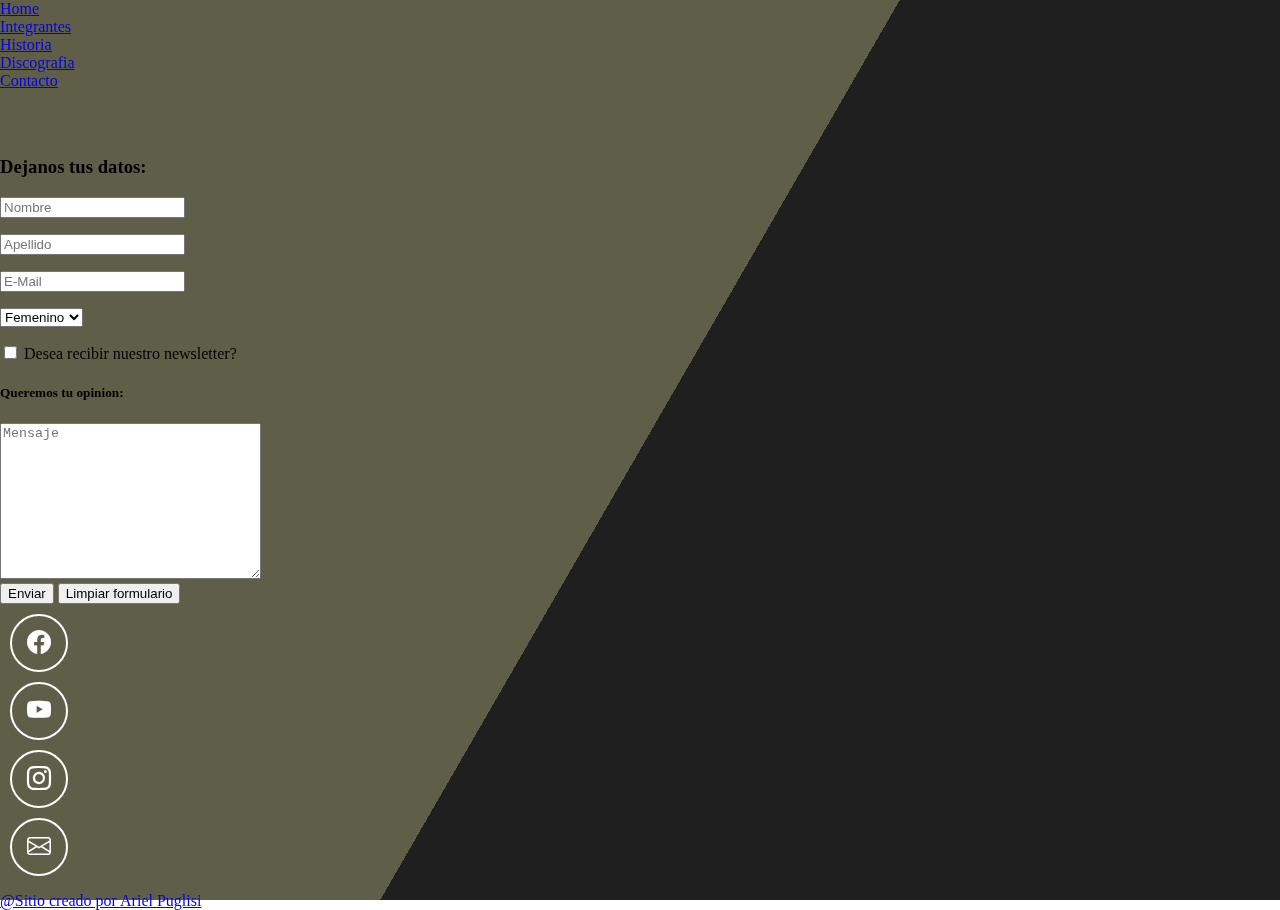
<file: pages/contacto.html>
<!DOCTYPE html>
<html lang="en">

<head>
    <meta charset="UTF-8">
    <meta http-equiv="X-UA-Compatible" content="IE=edge">
    <meta name="viewport" content="width=device-width, initial-scale=1.0">
    <link rel="icon" type="imagen/x-icon" href="../images/metallica.ico">
    <title>Contacto</title>
    <meta name="description" value="contactar a metallica">
    <meta name="keywords" value="contacto metallica, mail metallica, datos metallica, contactar metallica">
    <link href="https://cdn.jsdelivr.net/npm/bootstrap@5.2.2/dist/css/bootstrap.min.css" rel="stylesheet"
        integrity="sha384-Zenh87qX5JnK2Jl0vWa8Ck2rdkQ2Bzep5IDxbcnCeuOxjzrPF/et3URy9Bv1WTRi" crossorigin="anonymous">
    <link rel="stylesheet" href="https://cdn.jsdelivr.net/npm/bootstrap-icons@1.10.3/font/bootstrap-icons.css">
    <link rel="stylesheet" href="../css/main.css">
</head>

<body class="bg-black">

    <!--Empieza barra de navegacion-->

    <nav class="navbar bg-dark" data-bs-theme="dark">
        <section class="container">
            <div class="navbar navbar-expand-lg bg-body-tertiary">
                <div class="container-fluid">
                    <a class="navbar-brand text-white" href="../index.html">Home</a>
                </div>
                <div class="container-fluid">
                    <a class="navbar-brand text-white" href="../pages/integrantes.html">Integrantes</a>
                </div>
                <div class="container-fluid">
                    <a class="navbar-brand text-white" href="../pages/historia.html">Historia</a>
                </div>
                <div class="container-fluid">
                    <a class="navbar-brand text-white" href="../pages/discografia.html">Discografia</a>
                </div>
                <div class="container-fluid">
                    <a class="navbar-brand text-white" href="../pages/contacto.html">Contacto</a>
                </div>
            </div>
        </section>
    </nav>

    <!--Texto antes del formulario-->
    <main>
        <h1 class="container text-white mt-5">
            <span>Contactanos</span>
            <span>para</span>
            <span>merchandising</span>
            <span>y</span>
            <span>mas</span>
            <span>información!</span>
        </h1>
        <h3 class="container text-white">Dejanos tus datos:</h3>

        <!-- fondo animado -->

        <section>
            <div class="bg"></div>
            <div class="bg bg2"></div>
            <div class="bg bg3"></div>
        </section>

        <!-- Comienza formulario-->

        <section class="container">
            <form action="#" method="GET" enctype="application/x-www-form-urlencoded">
                <p>
                    <label for="nombre"></label>
                    <input type="text" name="Nombre" id="nombre" placeholder="Nombre" required>
                </p>
                <p>
                    <label for="apellido"></label>
                    <input type="text" name="Apellido" id="apellido" placeholder="Apellido" required>
                </p>
                <p>
                    <label for="mail"></label>
                    <input type="mail" name="mail" id="mail" placeholder="E-Mail" required>
                </p>
                <p>
                    <select name="SEXO">
                        <option value="F">Femenino</option>
                        <option value="M">Masculino</option>
                        <option value="M">X</option>
                    </select>
                </p>
                <p>
                    <input type="checkbox" id="newsletter" name="newsletter" value="si">
                    <label for="newsletter" class="text-warning">Desea recibir nuestro newsletter?</label>
                </p>
                <h5 class="container text-white">Queremos tu opinion:</h5>
                <label for="mensaje"></label>
                <textarea name="Mensaje" id="mensaje" cols="30" rows="10" placeholder="Mensaje"></textarea>
                <div>
                    <button type="submit" class="btn btn-outline-warning">Enviar</button>
                    <button type="reset" class="btn btn-outline-warning" value="Limpiar formulario">Limpiar
                        formulario</button>

                </div>
            </form>
        </section>
    </main>
    <!-- footer -->

    <footer class="d-flex flex-column align-items-center bg-dark justify-content-center mt-5">
        <div class="iconos-redes d-flex flex-wrap align-items-center justify-content-center">
            <a href="https://www.facebook.com/Metallica/" target="_blank" rel="noopener noreferrer">
                <i class="bi bi-facebook"></i>
            </a>
            <a href="https://www.youtube.com/channel/UCbulh9WdLtEXiooRcYK7SWw" target="_blank"
                rel="noopener noreferrer">
                <i class="bi bi-youtube"></i>
            </a>
            <a href="https://www.instagram.com/metallica/?hl=es" target="_blank" rel="noopener noreferrer">
                <i class="bi bi-instagram"></i>
            </a>
            <a href="mailto:metallica@metallica.com" target="_blank" rel="noopener noreferrer">
                <i class="bi bi-envelope"></i>
            </a>
        </div>
        <a class="text-decoration-none" href="mailto:arielpuglisi@outlook.com" target="_blank"
            rel="noopener noreferrer">
            <p class="text-light ">@Sitio creado por Ariel Puglisi</p>
        </a>
    </footer>

    <script src="https://cdn.jsdelivr.net/npm/bootstrap@5.2.2/dist/js/bootstrap.bundle.min.js"
        integrity="sha384-OERcA2EqjJCMA+/3y+gxIOqMEjwtxJY7qPCqsdltbNJuaOe923+mo//f6V8Qbsw3" crossorigin="anonymous">
        </script>

</body>

</html>
</file>
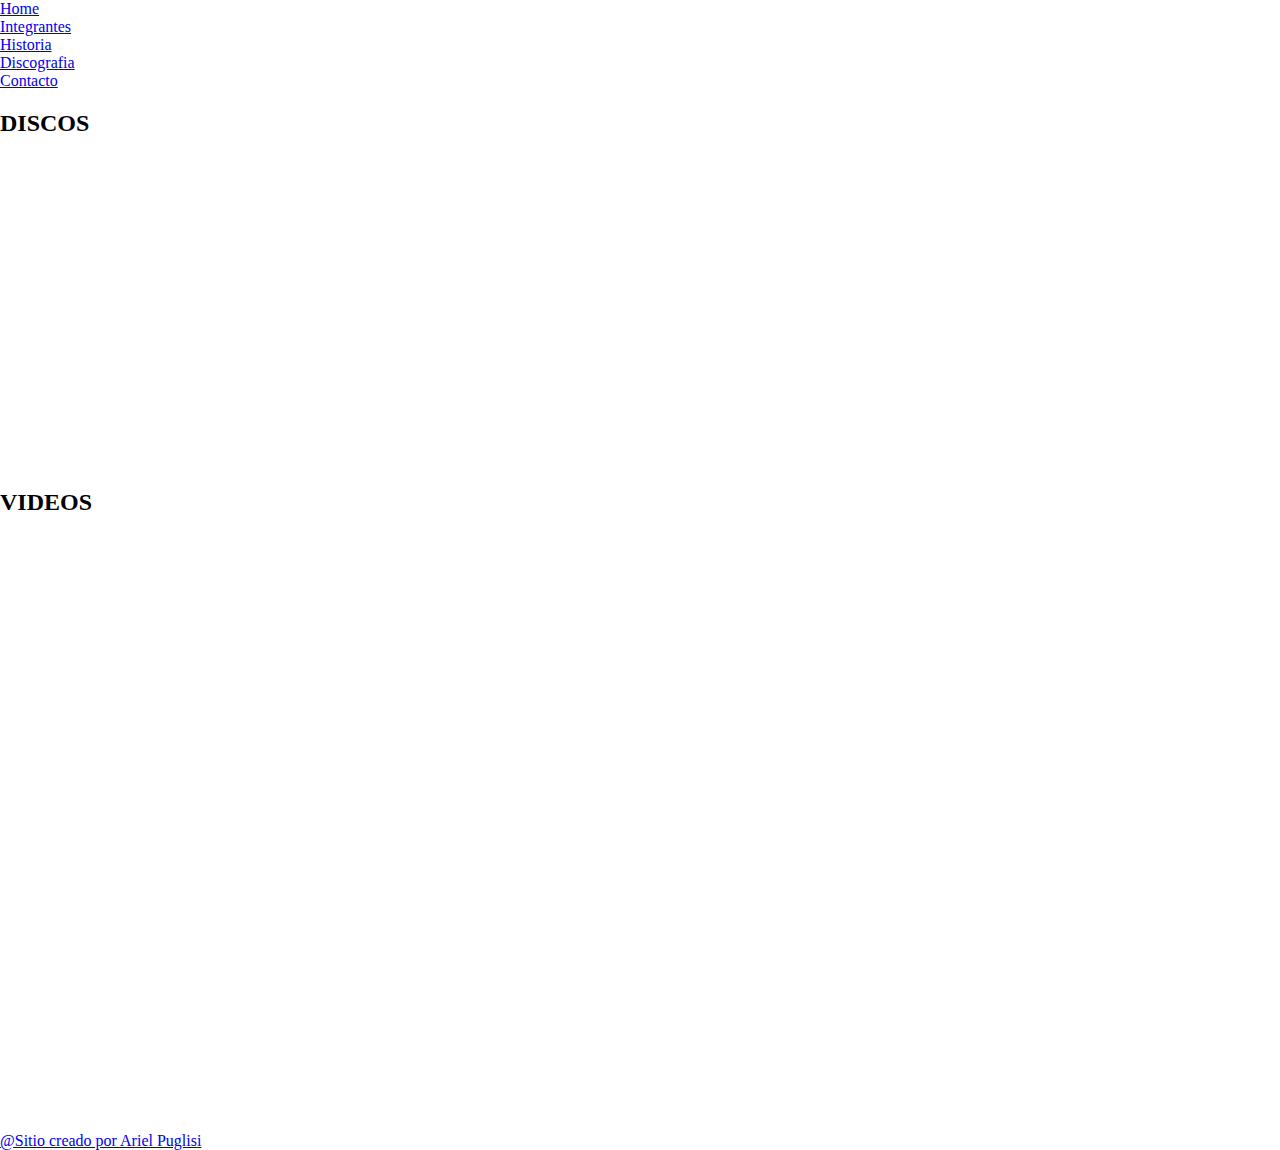
<file: pages/discografia.html>
<!DOCTYPE html>
<html lang="en">

<head>
  <meta charset="UTF-8">
  <meta http-equiv="X-UA-Compatible" content="IE=edge">
  <meta name="viewport" content="width=device-width, initial-scale=1.0">
  <link rel="icon" type="imagen/x-icon" href="../images/metallica.ico">
  <title>Discografia</title>
  <meta name="description" value="discografia de metallica">
  <meta name="keywords" value="discografia de metallica, killem all, and justice for all, ride the lightning, master of puppets, black album, load, reload, death magnetic, hardwired, garage inc.">
  <link href="https://cdn.jsdelivr.net/npm/bootstrap@5.2.2/dist/css/bootstrap.min.css" rel="stylesheet"
    integrity="sha384-Zenh87qX5JnK2Jl0vWa8Ck2rdkQ2Bzep5IDxbcnCeuOxjzrPF/et3URy9Bv1WTRi" crossorigin="anonymous">
  <link rel="stylesheet" href="https://cdn.jsdelivr.net/npm/bootstrap-icons@1.10.3/font/bootstrap-icons.css">
  <link rel="stylesheet" href="../css/main.css">
</head>

<body class="bg-black">

  <!-- Navegador -->

  <nav class="navbar bg-dark" data-bs-theme="dark">
    <section class="container">
      <div class="navbar navbar-expand-lg bg-body-tertiary">
        <div class="container-fluid">
          <a class="navbar-brand text-white" href="../index.html">Home</a>
        </div>
        <div class="container-fluid">
          <a class="navbar-brand text-white" href="../pages/integrantes.html">Integrantes</a>
        </div>
        <div class="container-fluid">
          <a class="navbar-brand text-white" href="../pages/historia.html">Historia</a>
        </div>
        <div class="container-fluid">
          <a class="navbar-brand text-white" href="../pages/discografia.html">Discografia</a>
        </div>
        <div class="container-fluid">
          <a class="navbar-brand text-white" href="../pages/contacto.html">Contacto</a>
        </div>
      </div>
    </section>
  </nav>

  <!--  Discos y videos -->

  <main class="container mt-5">
    <div class="row">
      <div class="col-sm-4 d-grid flex-fill">
        <h2 class="text-center text-white">DISCOS</h2>
        <iframe class="container spotify"
          src="https://open.spotify.com/embed/album/1aGapZGHBovnmhwqVNI6JZ?utm_source=generator" frameBorder="0"
          allowfullscreen="" allow="autoplay; clipboard-write; encrypted-media; fullscreen; picture-in-picture"
          loading="lazy"></iframe>
        <iframe class="container spotify"
          src="https://open.spotify.com/embed/album/05DePtm7oQMdL3Uzw2Jmsc?utm_source=generator" frameBorder="0"
          allowfullscreen="" allow="autoplay; clipboard-write; encrypted-media; fullscreen; picture-in-picture"
          loading="lazy" class="container"></iframe>
        <iframe class="container spotify"
          src="https://open.spotify.com/embed/album/2Lq2qX3hYhiuPckC8Flj21?utm_source=generator" frameBorder="0"
          allowfullscreen="" allow="autoplay; clipboard-write; encrypted-media; fullscreen; picture-in-picture"
          loading="lazy"></iframe>
        <iframe class="container spotify"
          src="https://open.spotify.com/embed/album/6jZ1z25PyF4Yd3kHxt9rl1?utm_source=generator" frameBorder="0"
          allowfullscreen="" allow="autoplay; clipboard-write; encrypted-media; fullscreen; picture-in-picture"
          loading="lazy"></iframe>
        <iframe class="container spotify"
          src="https://open.spotify.com/embed/album/3dck2tBxGfxj9m3CguDgjb?utm_source=generator" frameBorder="0"
          allowfullscreen="" allow="autoplay; clipboard-write; encrypted-media; fullscreen; picture-in-picture"
          loading="lazy"></iframe>
        <iframe class="container spotify"
          src="https://open.spotify.com/embed/album/6ndH0UlQbyCOVqByMXXhdV?utm_source=generator" frameBorder="0"
          allowfullscreen="" allow="autoplay; clipboard-write; encrypted-media; fullscreen; picture-in-picture"
          loading="lazy"></iframe>
        <iframe class="container spotify"
          src="https://open.spotify.com/embed/album/0Ip2GlQPoAIgdkqCO2YkMa?utm_source=generator" frameBorder="0"
          allowfullscreen="" allow="autoplay; clipboard-write; encrypted-media; fullscreen; picture-in-picture"
          loading="lazy"></iframe>
        <iframe class="container spotify"
          src="https://open.spotify.com/embed/album/0vshXZYhBkbIoqxyC2fXcF?utm_source=generator" frameBorder="0"
          allowfullscreen="" allow="autoplay; clipboard-write; encrypted-media; fullscreen; picture-in-picture"
          loading="lazy"></iframe>
        <iframe class="container spotify"
          src="https://open.spotify.com/embed/album/3bK58rVcWBh3V3vxMLzi0V?utm_source=generator" frameBorder="0"
          allowfullscreen="" allow="autoplay; clipboard-write; encrypted-media; fullscreen; picture-in-picture"
          loading="lazy"></iframe>
        <iframe class="container spotify"
          src="https://open.spotify.com/embed/album/4bcUiX49wpmDRhrC8TvDWV?utm_source=generator" frameBorder="0"
          allowfullscreen="" allow="autoplay; clipboard-write; encrypted-media; fullscreen; picture-in-picture"
          loading="lazy"></iframe>
        <iframe class="container spotify"
          src="https://open.spotify.com/embed/album/2iEqcqpNG3zKBZAmiZzuDv?utm_source=generator" frameBorder="0"
          allowfullscreen="" allow="autoplay; clipboard-write; encrypted-media; fullscreen; picture-in-picture"
          loading="lazy"></iframe>
      </div>

      <div class="container col-sm-4 d-grid flex-fill">
        <h2 class="text-center text-white">VIDEOS</h2>
        <iframe class="container" src="https://www.youtube.com/embed/G1cjHbXdU0s" title="YouTube video player"
          frameborder="0"
          allow="accelerometer; autoplay; clipboard-write; encrypted-media; gyroscope; picture-in-picture; web-share"
          allowfullscreen></iframe>
        <iframe class="container" src="https://www.youtube.com/embed/_u-7rWKnVVo" title="YouTube video player"
          frameborder="0"
          allow="accelerometer; autoplay; clipboard-write; encrypted-media; gyroscope; picture-in-picture; web-share"
          allowfullscreen></iframe>
        <iframe class="container" src="https://www.youtube.com/embed/QlF4rhAbwyc" title="YouTube video player"
          frameborder="0"
          allow="accelerometer; autoplay; clipboard-write; encrypted-media; gyroscope; picture-in-picture; web-share"
          allowfullscreen></iframe>
        <iframe class="container" src="https://www.youtube.com/embed/EFqjDXy9s5A" title="YouTube video player"
          frameborder="0"
          allow="accelerometer; autoplay; clipboard-write; encrypted-media; gyroscope; picture-in-picture; web-share"
          allowfullscreen></iframe>
        <iframe class="container" src="https://www.youtube.com/embed/tAGnKpE4NCI" title="YouTube video player"
          frameborder="0"
          allow="accelerometer; autoplay; clipboard-write; encrypted-media; gyroscope; picture-in-picture; web-share"
          allowfullscreen></iframe>
        <iframe class="container" src="https://www.youtube.com/embed/K6AJuRK2NE4" title="YouTube video player"
          frameborder="0"
          allow="accelerometer; autoplay; clipboard-write; encrypted-media; gyroscope; picture-in-picture; web-share"
          allowfullscreen></iframe>
        <iframe class="container" src="https://www.youtube.com/embed/ekZTW2r4vb4" title="YouTube video player"
          frameborder="0"
          allow="accelerometer; autoplay; clipboard-write; encrypted-media; gyroscope; picture-in-picture; web-share"
          allowfullscreen></iframe>
      </div>
    </div>
  </main>


  <!-- footer -->

  <footer class="d-flex flex-column align-items-center justify-content-center bg-dark mt-5">
    <div class="iconos-redes d-flex flex-wrap align-items-center justify-content-center">
      <a href="https://www.facebook.com/Metallica/" target="_blank" rel="noopener noreferrer">
        <i class="bi bi-facebook"></i>
      </a>
      <a href="https://www.youtube.com/channel/UCbulh9WdLtEXiooRcYK7SWw" target="_blank" rel="noopener noreferrer">
        <i class="bi bi-youtube"></i>
      </a>
      <a href="https://www.instagram.com/metallica/?hl=es" target="_blank" rel="noopener noreferrer">
        <i class="bi bi-instagram"></i>
      </a>
      <a href="mailto:metallica@metallica.com" target="_blank" rel="noopener noreferrer">
        <i class="bi bi-envelope"></i>
      </a>
    </div>
    <a class="text-decoration-none" href="mailto:arielpuglisi@outlook.com" target="_blank" rel="noopener noreferrer">
      <p class="text-light ">@Sitio creado por Ariel Puglisi</p>
    </a>
  </footer>

  <script src="https://cdn.jsdelivr.net/npm/bootstrap@5.2.2/dist/js/bootstrap.bundle.min.js"
    integrity="sha384-OERcA2EqjJCMA+/3y+gxIOqMEjwtxJY7qPCqsdltbNJuaOe923+mo//f6V8Qbsw3" crossorigin="anonymous">
    </script>
</body>

</html>
</file>
<file: css/main.css>
/* Variables */
/* ----------- Animacion de fondo pagina contacto ------------ */
@import url("https://fonts.googleapis.com/css2?family=Tilt+Warp&display=swap");
html {
  height: 100%;
}
html body {
  margin: 0;
}
html body .bg {
  animation: slide 15s ease-in-out infinite alternate;
  background-image: linear-gradient(-60deg, rgb(0, 0, 0) 50%, rgb(73, 73, 46) 50%);
  bottom: 0;
  left: -50%;
  opacity: 0.5;
  position: fixed;
  right: -50%;
  top: 0;
  z-index: -1;
}
html body .bg2 {
  animation-direction: alternate-reverse;
  animation-duration: 15s;
}
html body .bg3 {
  animation-duration: 15s;
}
html body .content {
  background-color: rgba(255, 255, 255, 0.8);
  border-radius: 0.25em;
  box-shadow: 0 0 0.25em rgba(0, 0, 0, 0.25);
  box-sizing: border-box;
  left: 50%;
  padding: 10vmin;
  position: fixed;
  text-align: center;
  top: 50%;
  transform: translate(-50%, -50%);
}
html body h1 {
  font-family: monospace;
}
@keyframes slide {
  0% {
    transform: translateX(25%);
  }
  100% {
    transform: translateX(-25%);
  }
}

/* --------- BOTONES PARA FOOTER ------------- */
.iconos-redes a {
  width: 50px;
  height: 50px;
  display: flex;
  align-items: center;
  justify-content: center;
  padding: 2px;
  margin: 10px;
  border: 2px solid white;
  border-radius: 50%;
  transition: all 0.2s ease-in;
}

.iconos-redes i {
  color: white;
  font-size: 1.5rem;
  transition: all 0.2s ease-in;
}

-iconos-redes a:hover {
  background-color: white;
  border: 2px solid rgb(13, 110, 253);
}

.iconos-redes a:hover i {
  color: red;
}

footer {
  min-height: 200px;
}

/* Texto animado */
.animate-charcter {
  text-transform: uppercase;
  background-image: linear-gradient(-225deg, #d5c7e4 29%, #ff1361 67%, #fff800 100%);
  background-size: auto auto;
  background-clip: border-box;
  background-size: 200% auto;
  color: #fff;
  background-clip: text;
  text-fill-color: transparent;
  -webkit-background-clip: text;
  -webkit-text-fill-color: transparent;
  animation: textclip 5s linear infinite;
  display: inline-block;
  font-size: auto;
}

@keyframes textclip {
  to {
    background-position: 200% center;
  }
}
.bh1 {
  font-family: "Tilt-Warp";
  max-width: 40ch;
  text-align: center;
  transform: scale(0.94);
  animation: scale 3s forwards cubic-bezier(0.5, 1, 0.89, 1);
}

@keyframes scale {
  100% {
    transform: scale(1);
  }
}
span {
  display: inline-block;
  opacity: 0;
  filter: blur(3px);
}

span:nth-child(1) {
  animation: fade-in 0.8s 0.1s forwards cubic-bezier(0.11, 0, 0.5, 0);
}

span:nth-child(2) {
  animation: fade-in 0.8s 0.2s forwards cubic-bezier(0.11, 0, 0.5, 0);
}

span:nth-child(3) {
  animation: fade-in 0.8s 0.3s forwards cubic-bezier(0.11, 0, 0.5, 0);
}

span:nth-child(4) {
  animation: fade-in 0.8s 0.4s forwards cubic-bezier(0.11, 0, 0.5, 0);
}

span:nth-child(5) {
  animation: fade-in 0.8s 0.5s forwards cubic-bezier(0.11, 0, 0.5, 0);
}

span:nth-child(6) {
  animation: fade-in 0.8s 0.6s forwards cubic-bezier(0.11, 0, 0.5, 0);
}

span:nth-child(7) {
  animation: fade-in 0.8s 0.7s forwards cubic-bezier(0.11, 0, 0.5, 0);
}

span:nth-child(8) {
  animation: fade-in 0.8s 0.8s forwards cubic-bezier(0.11, 0, 0.5, 0);
}

span:nth-child(9) {
  animation: fade-in 0.8s 0.9s forwards cubic-bezier(0.11, 0, 0.5, 0);
}

span:nth-child(10) {
  animation: fade-in 0.8s 1s forwards cubic-bezier(0.11, 0, 0.5, 0);
}

span:nth-child(11) {
  animation: fade-in 0.8s 1.1s forwards cubic-bezier(0.11, 0, 0.5, 0);
}

span:nth-child(12) {
  animation: fade-in 0.8s 1.2s forwards cubic-bezier(0.11, 0, 0.5, 0);
}

span:nth-child(13) {
  animation: fade-in 0.8s 1.3s forwards cubic-bezier(0.11, 0, 0.5, 0);
}

span:nth-child(14) {
  animation: fade-in 0.8s 1.4s forwards cubic-bezier(0.11, 0, 0.5, 0);
}

span:nth-child(15) {
  animation: fade-in 0.8s 1.5s forwards cubic-bezier(0.11, 0, 0.5, 0);
}

span:nth-child(16) {
  animation: fade-in 0.8s 1.6s forwards cubic-bezier(0.11, 0, 0.5, 0);
}

span:nth-child(17) {
  animation: fade-in 0.8s 1.7s forwards cubic-bezier(0.11, 0, 0.5, 0);
}

span:nth-child(18) {
  animation: fade-in 0.8s 1.8s forwards cubic-bezier(0.11, 0, 0.5, 0);
}

@keyframes fade-in {
  100% {
    opacity: 10;
    filter: blur(0);
  }
}
/* altura discos spotify */
.spotify {
  height: 100px;
}

/*# sourceMappingURL=main.css.map */
</file>
